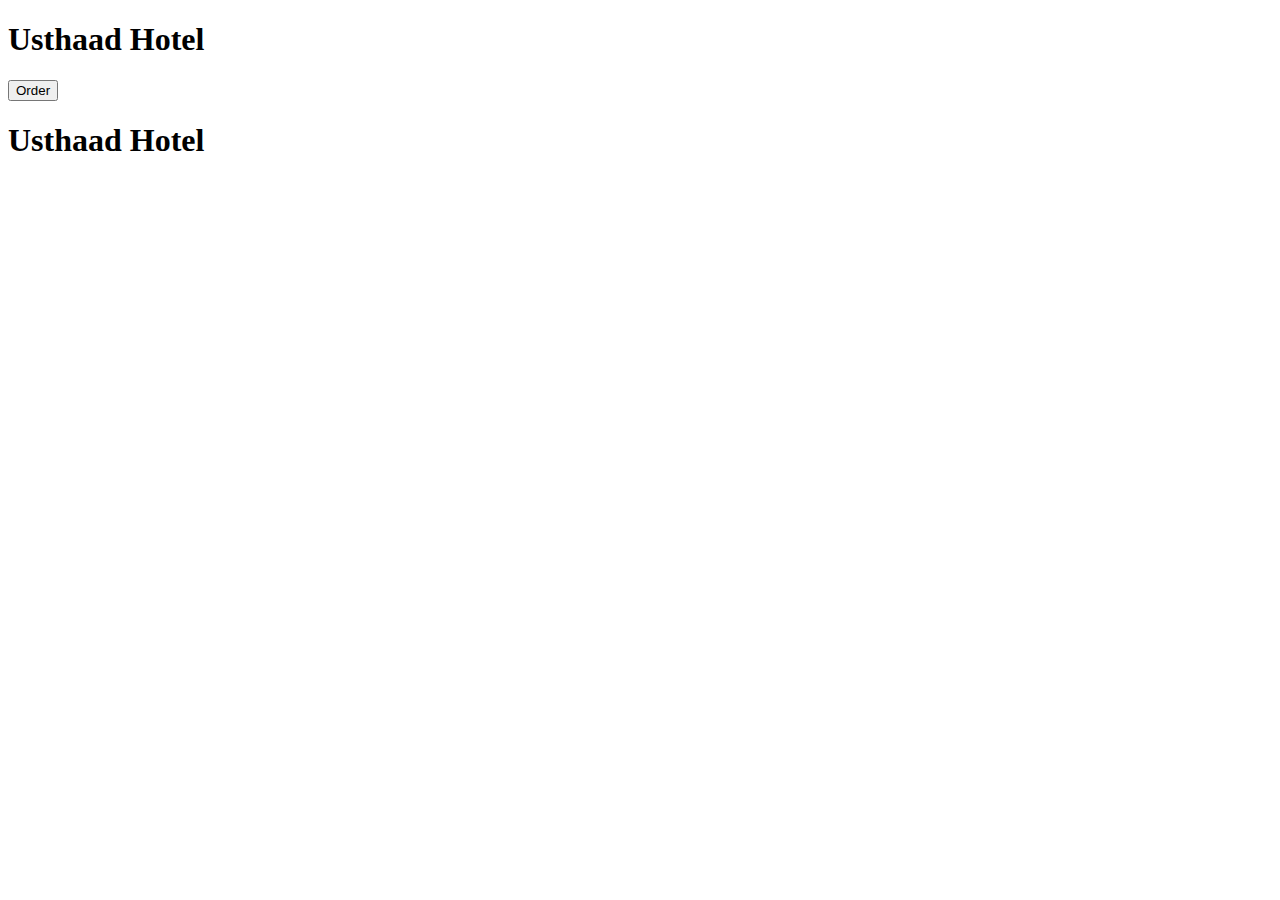
<file: templates/front.html>
<!DOCTYPE html>
<html lang="en">
<head>
    <meta charset="UTF-8">
    <meta name="viewport" content="width=device-width, initial-scale=1.0">
    <title>USTAHD HOTEL</title>
</head>
<body>
    <div class="container">
        <h1>Usthaad Hotel</h1>
        
            

            <input type="submit" value="Order">
    <h1>Usthaad Hotel</h1>


</body>
</html>
</file>
